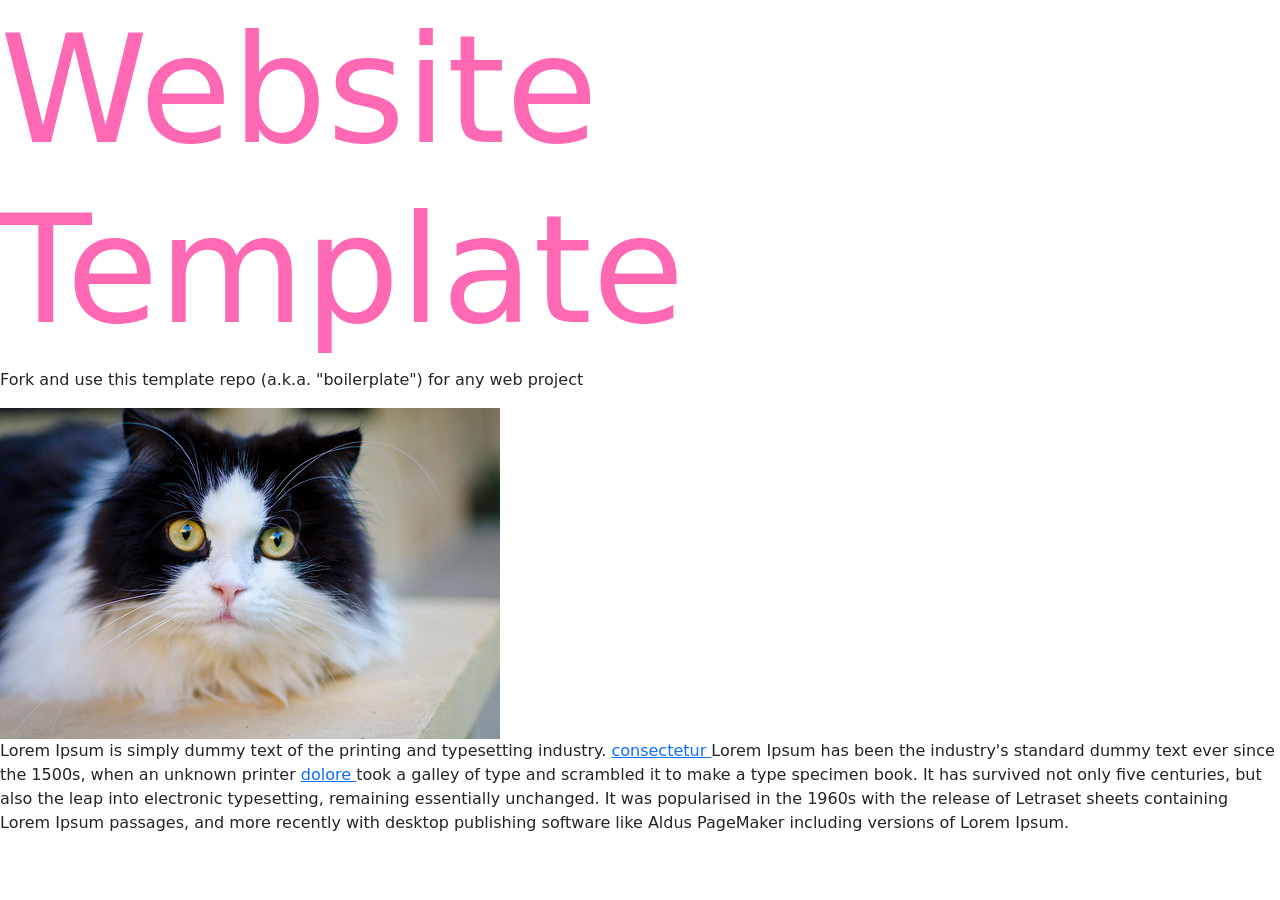
<file: index.html>
<!doctype html>
<html lang="en">
<head>
	<meta charset="utf-8">
	<title>Website Template</title>
	<meta name="viewport" content="width=device-width,initial-scale=1">
	<link href="https://cdn.jsdelivr.net/npm/bootstrap@5.3.8/dist/css/bootstrap.min.css" rel="stylesheet">
	<link rel="stylesheet" href="./assets/css/styles.css">
</head>
<body>

	<h1>Website Template</h1>
	<p>Fork and use this template repo (a.k.a. "boilerplate") for any web project</p>
	<img src="assets/img/cat.jpg" alt="">
	<p>Lorem Ipsum is simply dummy text of the printing and typesetting industry. <a href="01.html">consectetur </a> Lorem Ipsum has been the industry's standard dummy text ever since the 1500s, when an unknown printer <a href="02.html">dolore </a> took a galley of type and scrambled it to make a type specimen book. It has survived not only five centuries, but also the leap into electronic typesetting, remaining essentially unchanged. It was popularised in the 1960s with the release of Letraset sheets containing Lorem Ipsum passages, and more recently with desktop publishing software like Aldus PageMaker including versions of Lorem Ipsum.</p>
	
	<script src="https://cdn.jsdelivr.net/npm/bootstrap@5.3.8/dist/js/bootstrap.bundle.min.js"></script>
	<script src="./assets/js/main.js"></script>
</body>
</html>
</file>
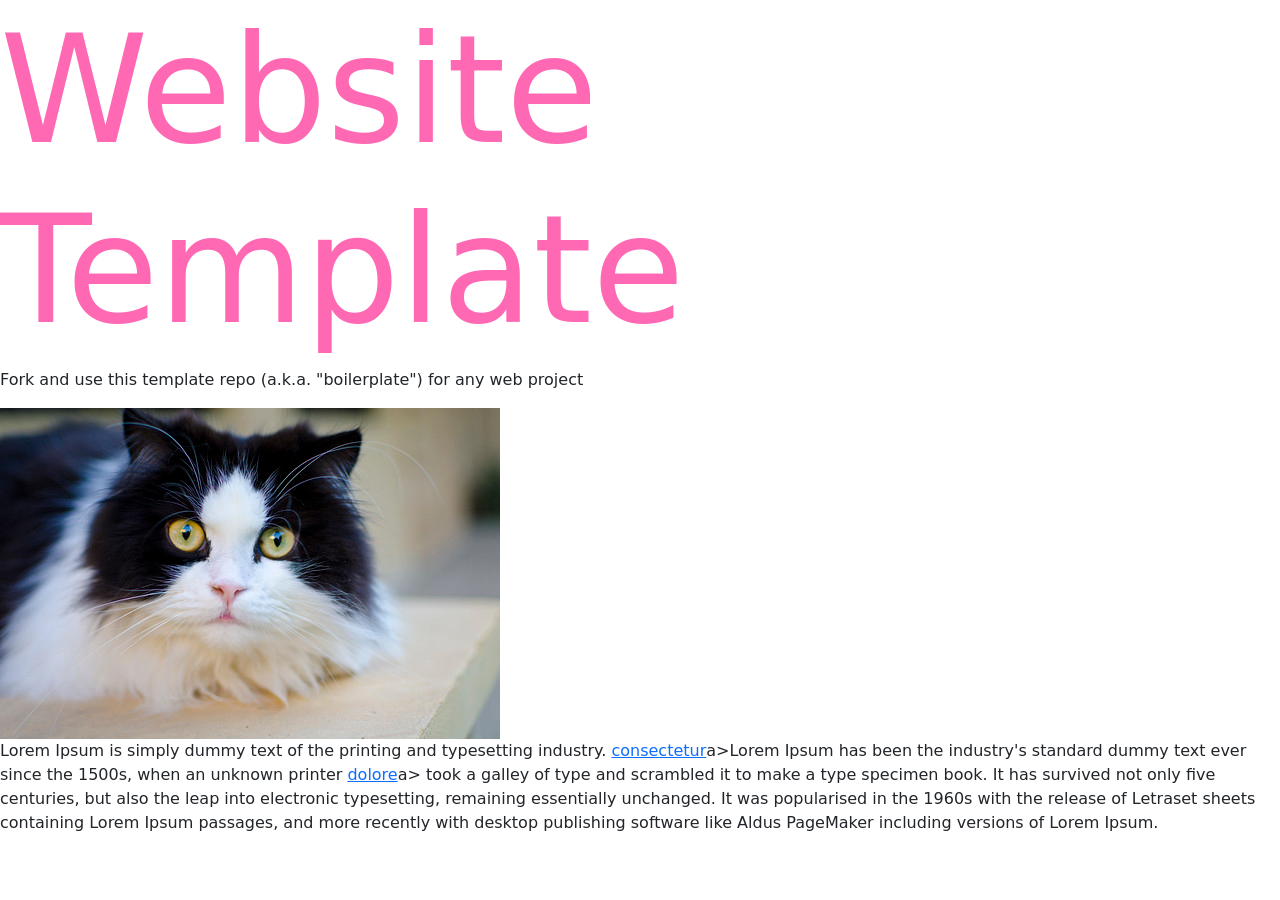
<file: 01.html>
<!doctype html>
<html lang="en">
<head>
	<meta charset="utf-8">
	<title>Website Template</title>
	<meta name="viewport" content="width=device-width,initial-scale=1">
	<link href="https://cdn.jsdelivr.net/npm/bootstrap@5.3.8/dist/css/bootstrap.min.css" rel="stylesheet">
	<link rel="stylesheet" href="./assets/css/styles.css">
</head>
<body>

	<h1>Website Template</h1>
	<p>Fork and use this template repo (a.k.a. "boilerplate") for any web project</p>
	<img src="assets/img/cat.jpg" alt="">
	<p>Lorem Ipsum is simply dummy text of the printing and typesetting industry. <a href="0.1 html">consectetur</a>a>Lorem Ipsum has been the industry's standard dummy text ever since the 1500s, when an unknown printer <a href="0.2 html">dolore</a>a> took a galley of type and scrambled it to make a type specimen book. It has survived not only five centuries, but also the leap into electronic typesetting, remaining essentially unchanged. It was popularised in the 1960s with the release of Letraset sheets containing Lorem Ipsum passages, and more recently with desktop publishing software like Aldus PageMaker including versions of Lorem Ipsum.</p>
	
	<script src="https://cdn.jsdelivr.net/npm/bootstrap@5.3.8/dist/js/bootstrap.bundle.min.js"></script>
	<script src="./assets/js/main.js"></script>
</body>
</html>
</file>
<file: assets/css/styles.css>
/* styles.css */

h1 {
	font-size: 150px;
	color: hotpink;
}
</file>
